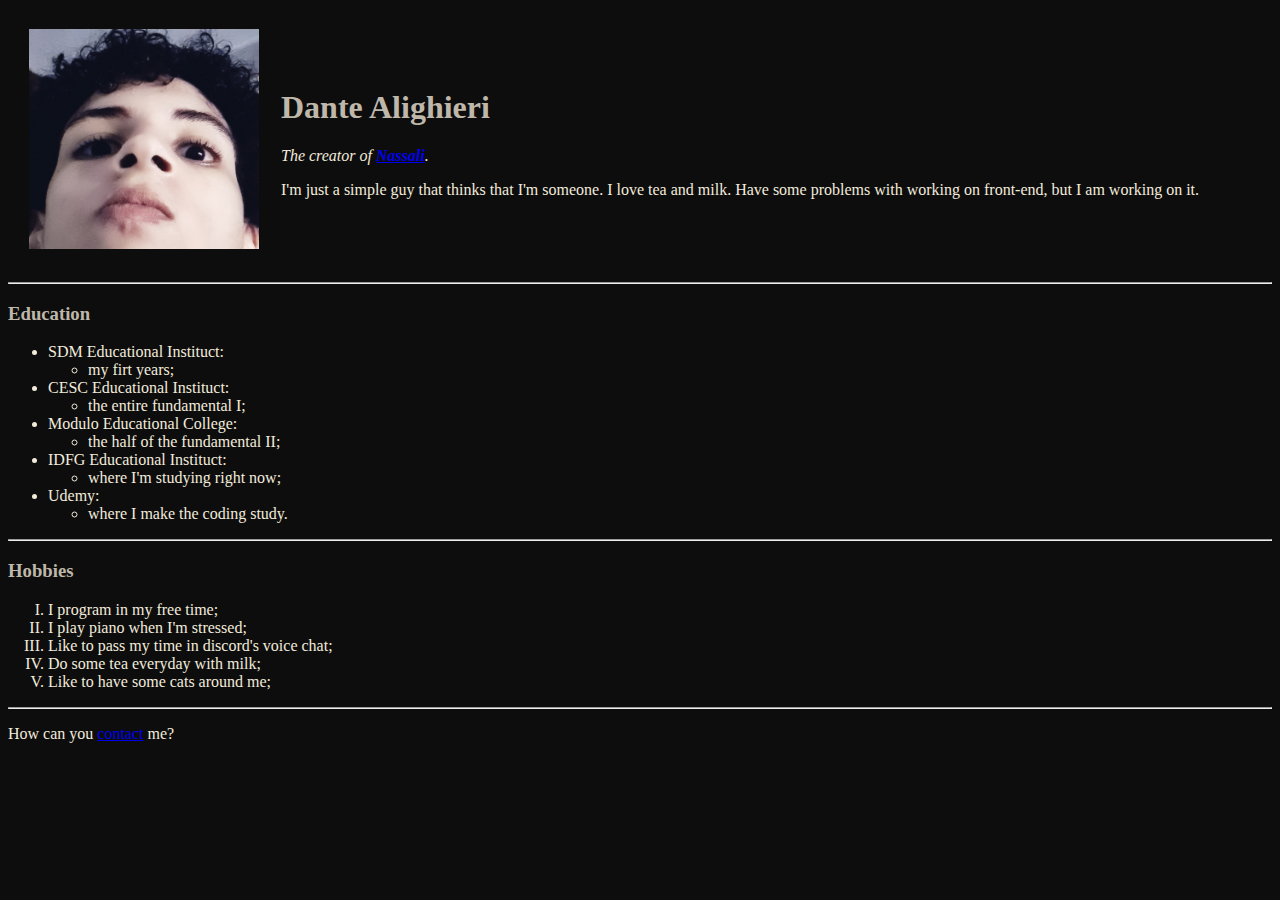
<file: index.html>
<!DOCTYPE html>
<html lang="en">

<head>
  <meta charset="UTF-8" />
  <meta http-equiv="X-UA-Compatible" content="IE=edge" />
  <meta name="viewport" content="width=device-width, initial-scale=1.0" />
  <title>Dante's Personal Site</title>

  <link rel="stylesheet" href="css/styles.css">
</head>

<body>
  <table cellspacing="20">
    <tr>
      <td>
        <img src="img/danteface.jpg" alt="Dante's face" height="220px" width="230px" />
      </td>
      <td>
        <h1>Dante Alighieri</h1>
        <p>
          <em>The creator of
            <strong><a href="https://github.com/dantealighierii" target="_blank">Nassali</a></strong>.</em>
        </p>
        <p>
          I'm just a simple guy that thinks that I'm someone. I love tea and
          milk. Have some problems with working on front-end, but I am working
          on it.
        </p>
      </td>
    </tr>
  </table>
  <hr />
  <h3>Education</h3>
  <ul>
    <li>SDM Educational Instituct:</li>
    <ul>
      <li>my firt years;</li>
    </ul>
    <li>CESC Educational Instituct:</li>
    <ul>
      <li>the entire fundamental I;</li>
    </ul>
    <li>Modulo Educational College:</li>
    <ul>
      <li>the half of the fundamental II;</li>
    </ul>
    <li>IDFG Educational Instituct:</li>
    <ul>
      <li>where I'm studying right now;</li>
    </ul>
    <li>Udemy:</li>
    <ul>
      <li>where I make the coding study.</li>
    </ul>
  </ul>
  <hr />
  <h3>Hobbies</h3>
  <ol type="I">
    <li>I program in my free time;</li>
    <li>I play piano when I'm stressed;</li>
    <li>Like to pass my time in discord's voice chat;</li>
    <li>Do some tea everyday with milk;</li>
    <li>Like to have some cats around me;</li>
  </ol>
  <hr />
  <!--  <h3>Skills</h3>
    <table cellspacing="10">
      <tr>
        <td>Python</td>
        <td>12345</td>
      </tr>
      <tr>
        <td>CSharp</td>
        <td>123</td>
      </tr>
    </table>
    <hr /> -->
  <p>How can you <a href="contactme.html">contact</a> me?</p>
</body>

</html>
</file>
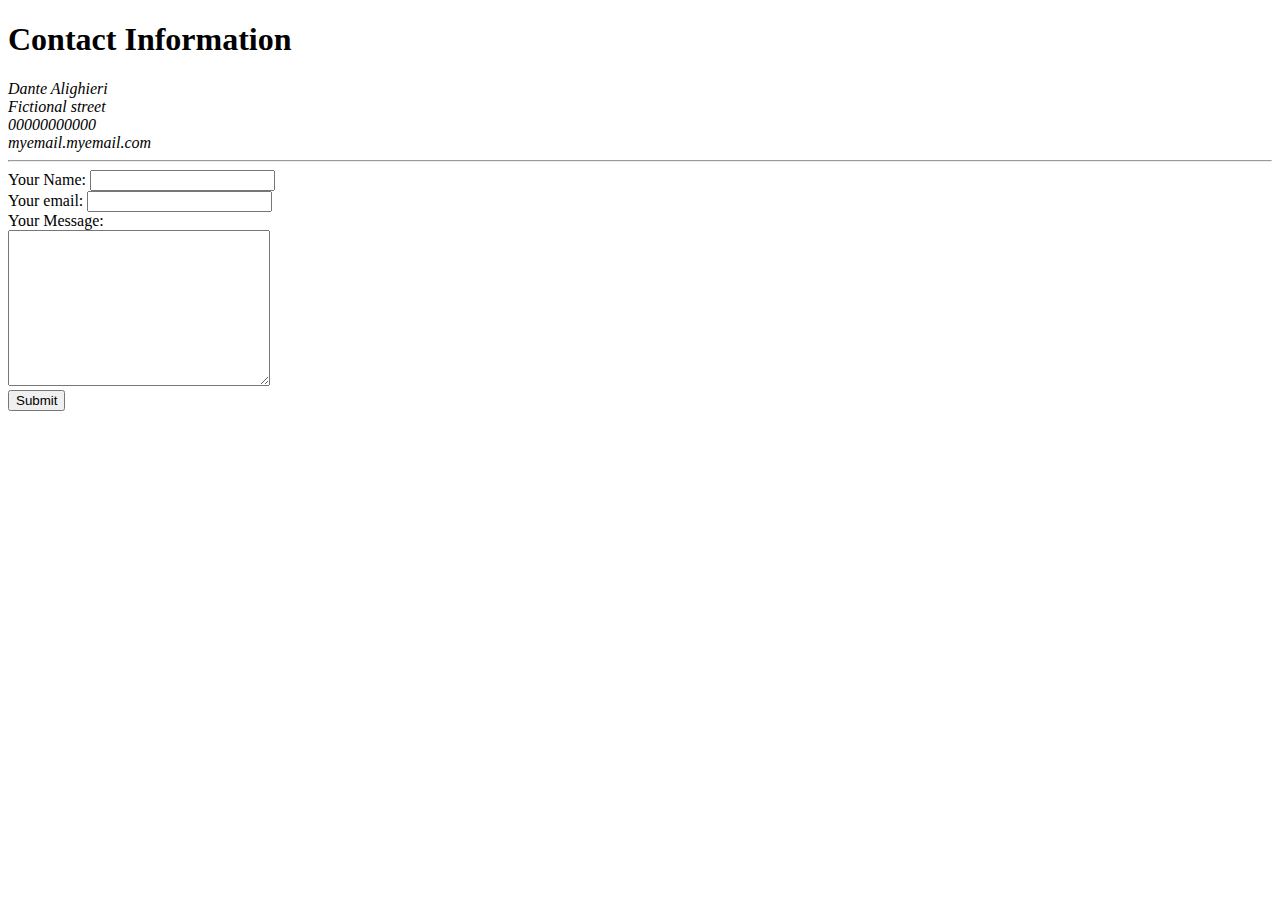
<file: contactme.html>
<!DOCTYPE html>
<html lang="en">

<head>
    <meta charset="UTF-8" />
    <meta http-equiv="X-UA-Compatible" content="IE=edge" />
    <meta name="viewport" content="width=device-width, initial-scale=1.0" />
    <title>My Contacts</title>
</head>

<body>
    <h1>Contact Information</h1>
    <address>Dante Alighieri</address>
    <address>Fictional street</address>
    <address>00000000000</address>
    <address>myemail.myemail.com</address>
    <hr />
    <form action="mailto:dantealileite@gmail.com" method="post" enctype="text/plain">
        <label>Your Name:</label>
        <input type="text" name=nameMe" /> <br />
        <label>Your email:</label>
        <input type="email" name="emailMe" /> <br />
        <label>Your Message:</label> <br />
        <textarea name="txtAreaMe" rows="10" cols="30"></textarea> <br />
        <input type="submit" name="submitMe" /> <br />
    </form>
</body>

</html>
</file>
<file: css/styles.css>
body {
    background-color: #0D0D0D;
}

h1, h3 {
    color: #BFB8AA;
}

p, li, ul {
    color: #F2EBDC;
}
</file>
